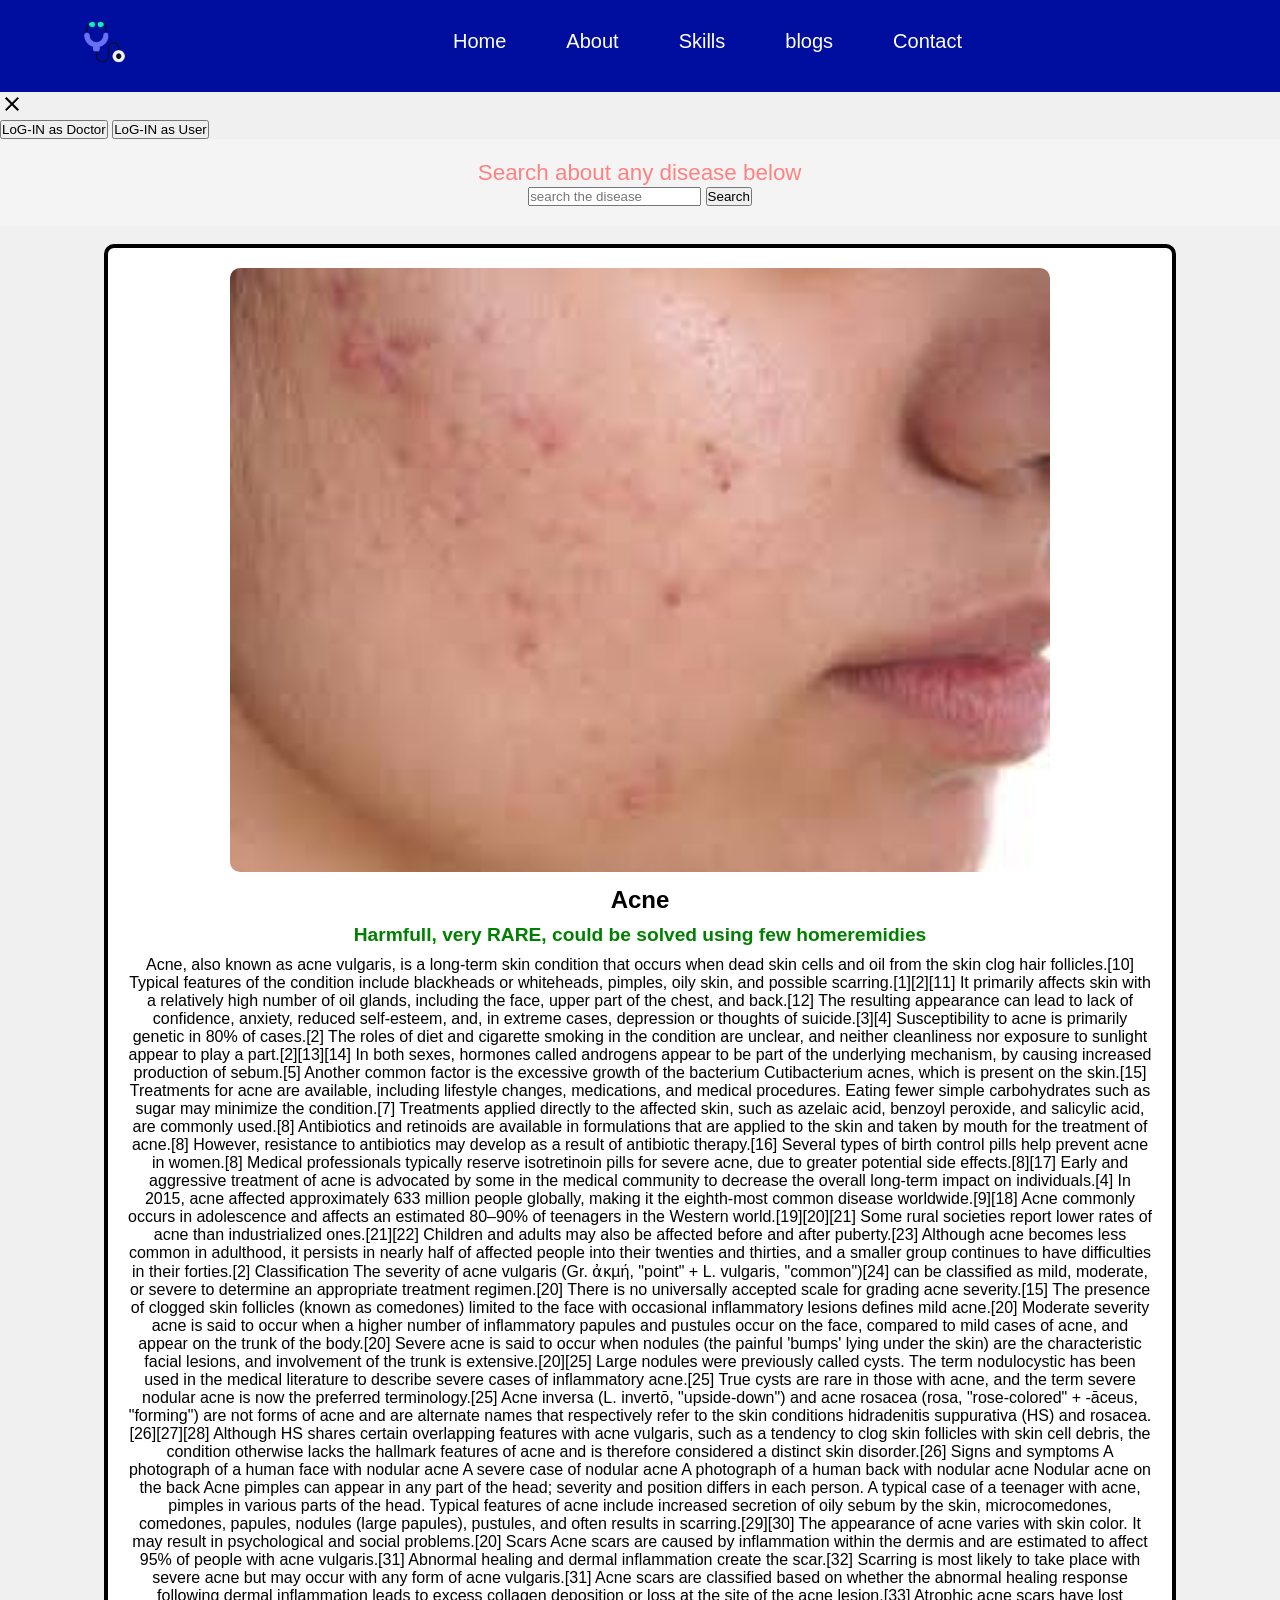
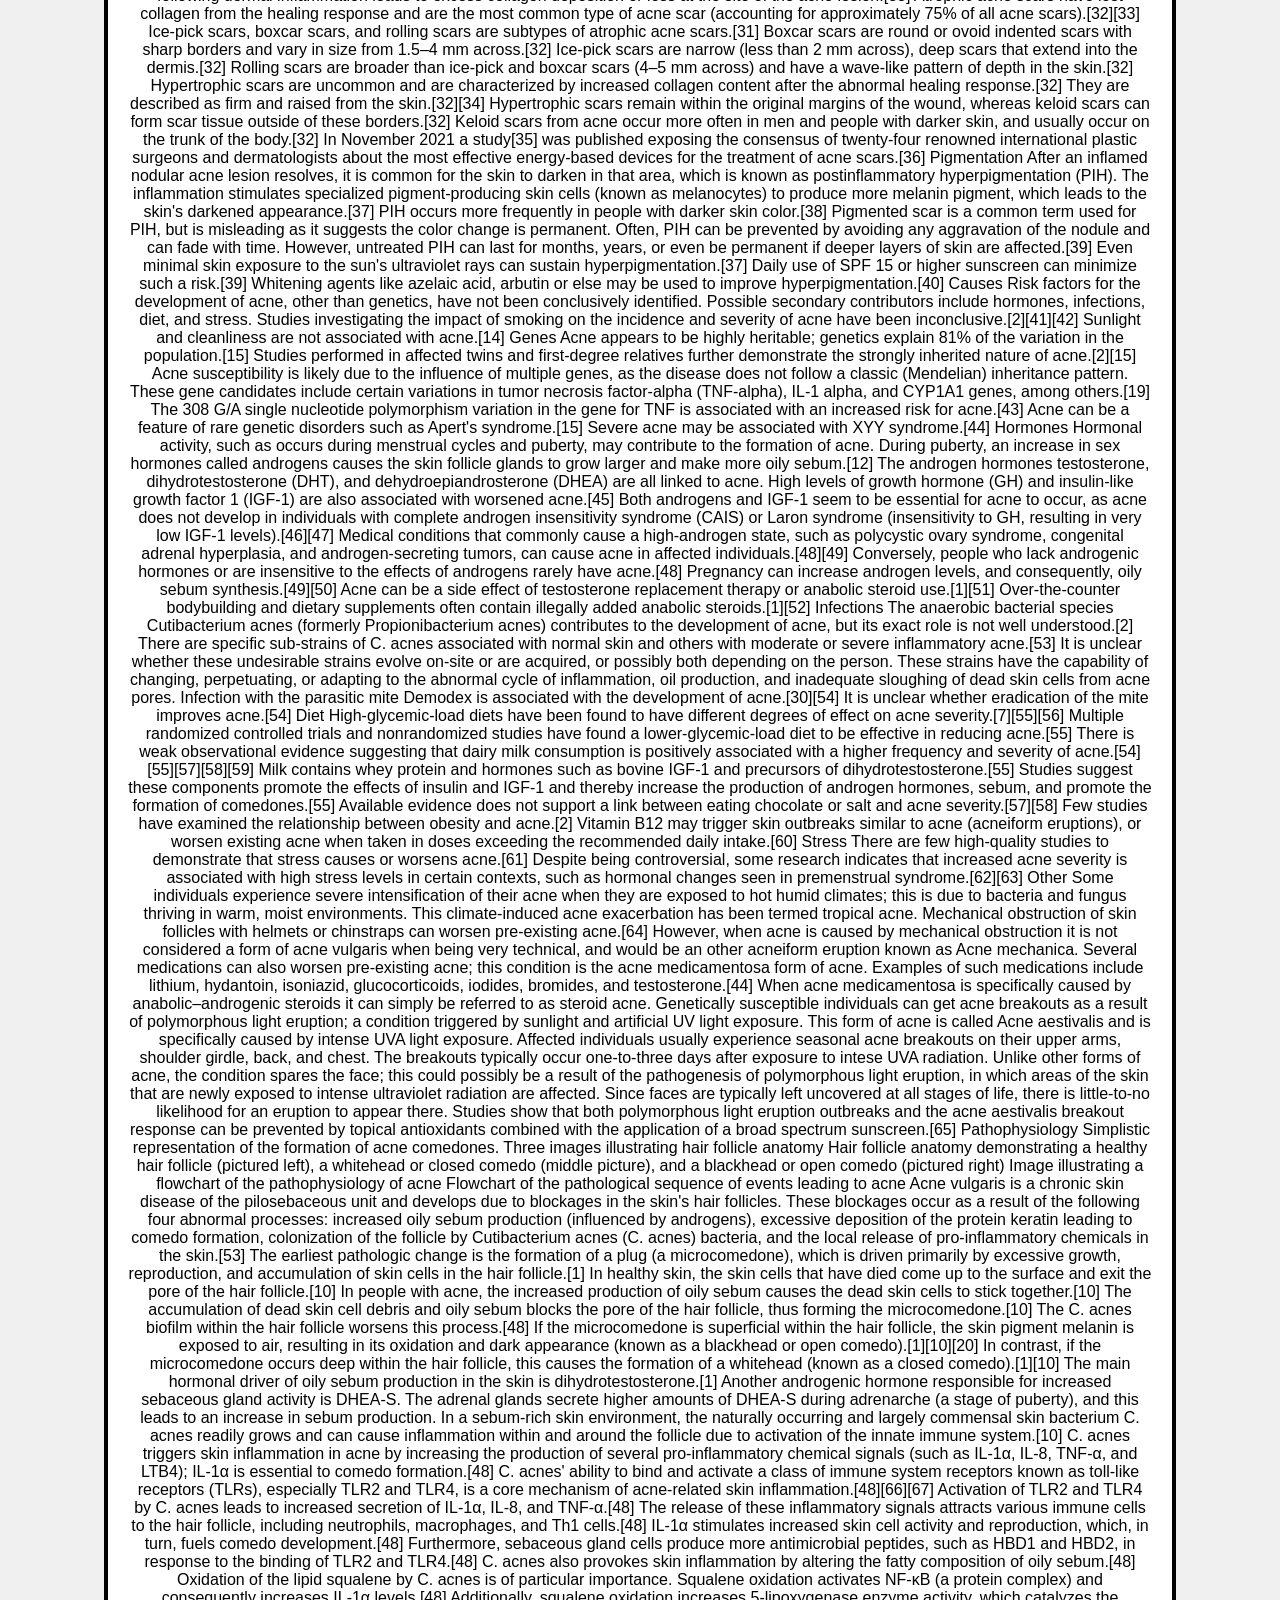
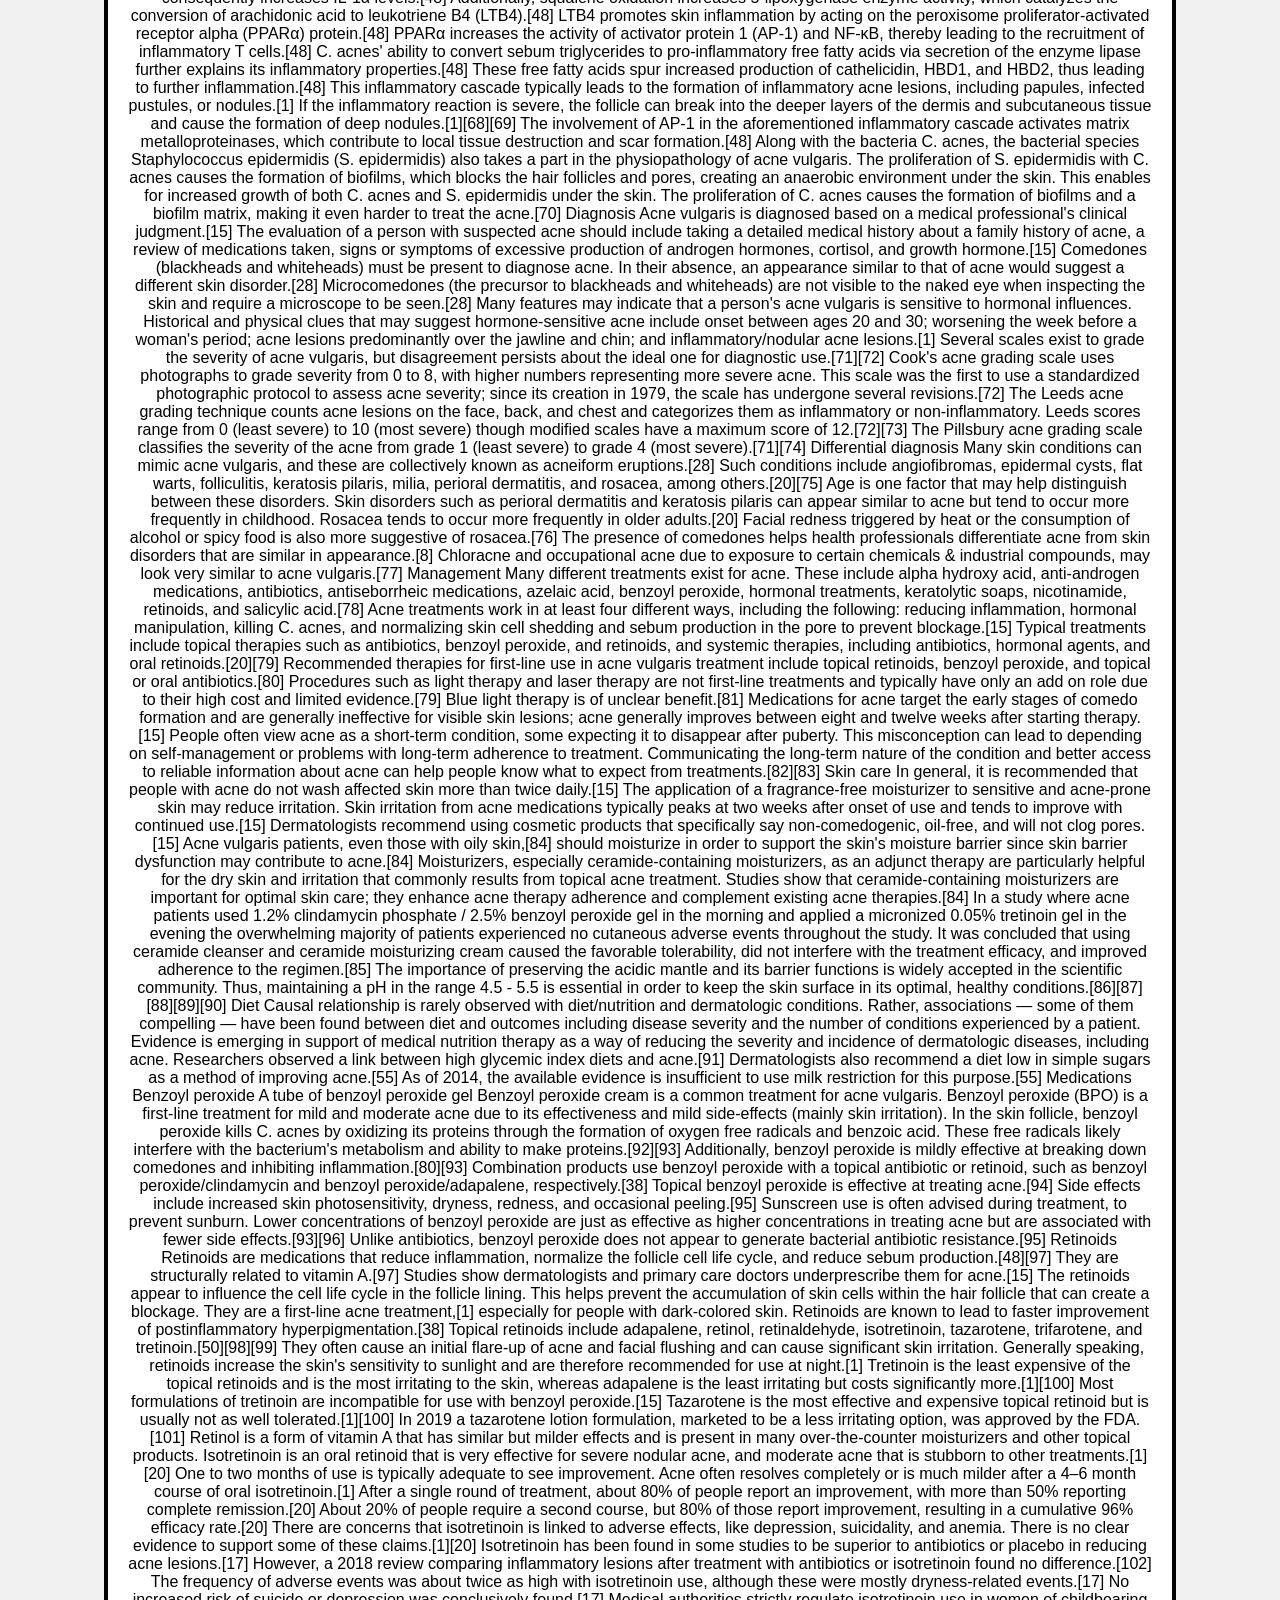
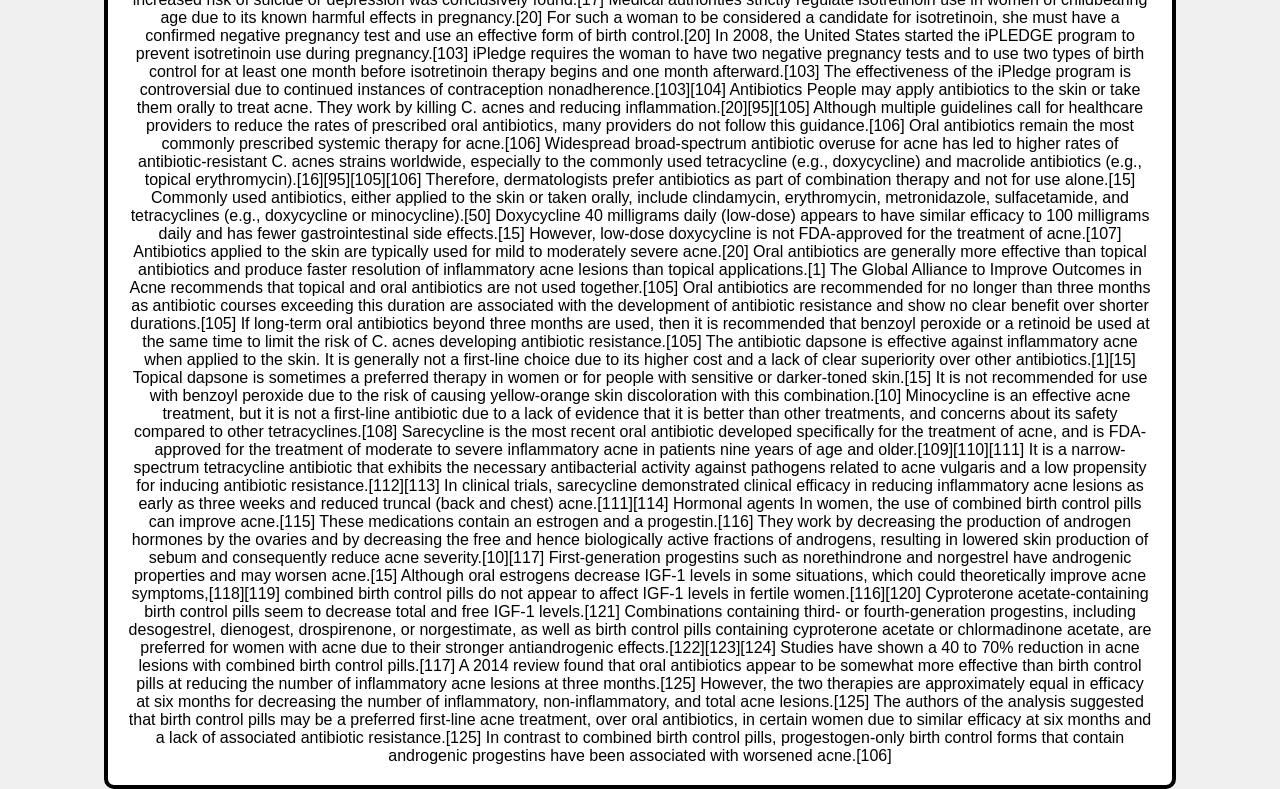
<file: acne.html>
<!DOCTYPE html>
<html lang="en">
<head>
    <meta charset="UTF-8">
    <meta name="viewport" content="width=device-width, initial-scale=1.0">
    <title>Disease Information</title>
    <style>
        body {
            /* display: flex; */
            align-items: center;
            justify-content: center;
            margin: 0;
            background-color: #f0f0f0;
        }

        .firstblock {
        width: 100%;
        height: 61vh;
        justify-content: center;
        align-items: center;
        display: flex;
        flex-direction: column;
        background-image: url(bgtop.jpeg);
        background-position: center;
        background-repeat: no-repeat;
        background-size: cover;
      }

      /* navbar */

      * {
        margin: 0;
        padding: 0;
        color: #000000;
        font-family: "Segoe UI", Tahoma, Geneva, Verdana, sans-serif;
      }

      a {
        cursor: pointer;
        text-decoration: none;
      }
      div.nav {
        /* display: flex; */
      }

      nav {
        font-size: 1.25em;
        background-color: #000ea0;
        display: flex;
        padding: 30px;
      }

      span {
        color: #f54655;
      }

      div.logo {
        width: 30%;
        margin-left: 5%;
        scale: 1.6;
      }

      div.list {
        width: 70%;
        margin: 0 25%;
      }

      div.list ul {
        display: block;
        display: flex;
        padding: 0px;
        list-style: none;
        text-decoration: none;
      }

      div.list ul li a {
        text-decoration: none;
        color: white;
        padding: 0 30px;
        /* transition: transform 0.3s; */
      }

      div.list ul li a:hover {
        text-decoration: none;
        padding: 0 30px;
        /* -ms-transform: color(#f54655) scale(1.2); */
        /* -webkit-transform: color(#f54655) scale(1.2); */
        color: #f54655;
        transition: 0.3s;
      }

      div.logo img{
        height: 3vh;
      }

      /* ===================== Hamburger code ========================= */

      .burger {
        display: flex;
        flex-direction: column;
        position: absolute;
        right: 10%;
        top: 30px;
      }

      .line {
        width: 33px;
        background-color: white;
        height: 4px;
        margin: 3px 3px;
        display: none;
      }

      .sidebar {
        position: fixed;
        top: 0;
        right: 0;
        height: 100vh;
        width: 250px;
        z-index: 2;
        backdrop-filter: blur(10px);
        background-color: rgb(182, 179, 179, 0.1);
        display: none;
        flex-direction: column;
        justify-content: flex-start;
        align-items: flex-start;
        box-shadow: -10px 0px 10px rgba(0, 0, 0, 0.1);
        transition: 0.7s;
      }

      .sidebar ul {
        width: 100%;
        display: flex;
        flex-direction: column;
        position: relative;
        right: 12%;
      }

      .sidebar li {
        width: 100%;
        display: flex;
        flex-direction: column;
        margin: 25px;
      }

      .sidebar a {
        width: 100%;
      }

      /* =================== Search Box =========================  */

      div.searchbox{
        display: flex;
        flex-direction: column;
        padding: 20px;
        justify-content: center;
        align-items: center;
        background-color: #f4f4f4;
      }

      div.searchbox p{
        padding: 5px;
        color: #ff8282;
        scale: 1.4;
      }


      /* ======================================================================== Section 1 ========================================================================= */

      div.mainfeatures{
        display: flex;
        /* flex-direction: column; */
        justify-content: center;
        align-items: center;
        height: 125vh;
      }

      div.twofeature{
        display: flex;
      }

      div.singlefeature {
        margin: 2vh;
        width: 60vh;
        height: 100vh;
        border: 4px solid black;
        }
       
         /* <!-- ========================== Responsivity for Phone =========================== --> */

          /* ========== Responsivity for Haburger and navbar */

      <!-- @media only screen and (max-width: 480px) {
        html,
        body {
          background-color: #ffffff;
          /* background-color: #ffffff; */
          width: 100%;
          height: 100%;
          margin: 0;
          padding: 0;
          overflow-x: hidden;
        }

        .firstblock {
          width: 100%;
          height: 30vh;
          justify-content: center;
          align-items: center;
          display: flex;
          flex-direction: column;
          background-image: url(bgtop.jpeg);
          background-position: center;
          background-repeat: no-repeat;
          background-size: cover;
        }

        /* li.lines{
          display: flex;
          flex-direction: column;
          position: relative;
          top: 20px;
          right: 15px;
        } */

        nav li{
          display: none;
        }

        div.line {
          /* display: none; */
          left: 16vh;
          position: relative;
          display: flex;
          flex-direction: column;
        }    

        div.login{
            display: flex;
            flex-direction: column;
        }

        div.login button {
            margin: 10px;
            width: 20vh;
            height: 5vh;
            background-color: rgb(255, 255, 255);
            color: #6474ff;
            font-size: 1.02em;
            border: 2px solid black;
            border-radius: 5px;
        }

        div.login button :hover{
            margin: 10px;
            width: 20vh;
            height: 5vh;
            color: rgb(255, 255, 255);
            background-color: #6474ff;
            font-size: 1.02em;
            border: 2px solid black;
            border-radius: 5px;
            transition: 0.7s;
        }

        div.loginmodal{
            position: absolute;
            width: 70%;
            height: 30vh;
            border: 3px solid black;
            border-radius: 6px;
            background-color: white;
            display: flex;
            flex-direction: column;
            justify-content: center;
            align-items: center;
            z-index:3;
        }

        div.loginmodal button{
            /* position: absolute; */
            width: 17vh;
            height: 6vh;
            border: 3px solid black;
            border-radius: 6px;
            background-color: rgb(255, 213, 0);
            display: flex;
            flex-direction: column;
            justify-content: center;
            align-items: center;
            margin: 3vh;
        }

        div.flexloginmodal{
            display: flex;
            flex-direction: column;
            justify-content: center;
            align-items: center;
            display: none;
        }
        /* ------------------------------- Section 0 -------------------------------------- */

        /* ------------------------------- Section 1 -------------------------------------- */

        div.mainfeatures{
            display: flex;
            flex-direction: column;
            justify-content: center;
            align-items: center;
            height: 44vh;
        }

        div.singlefeature{
            margin: 2vh;
            width: 15vh;
            height: 15vh;
            border: 4px solid black;
        }
      
        div.twofeature{
            display: flex;
        }
       

        /* ------------------------------- Section 2 -------------------------------------- */

        section.second{
            background-color: #e0dfdf;
            height: 100vh;
            display: flex;
            flex-direction: column;
            justify-content: center;
            align-items: center;
        }

        div.singlecommondisease{
            margin: 2vh;
            width: 10vh;
            height: 15vh;
            border: 2px solid black;
            border-radius: 40px;
            background-color: ghostwhite;
        }

        div.threecommondisease{
            display: flex;
        }

        div.allcommondisease{
            height: 80vh;
            justify-content: center;
            align-items: center;
            display: flex;
            flex-direction: column;
        }

        div.h1ofsec2{
            display: flex;
            flex-direction: column;
            justify-content: center;
            align-items: center;
            /* margin-top: 6vh; */
        }

        div.h1ofsec2 h1{
            margin-top: 4vh;
        }

        /* ----------------------------- Section 3 --------------------------------*/

        section.third{
          background-color: #d6daff;
          height: 100vh;
          display: flex;
          flex-direction: column;
          justify-content: center;
          align-items: center;
        }

        div.alldocvideos{
          display: flex;
            flex-direction: column;
            justify-content: center;
            align-items: center;
            height: 90vh;
        }

        div.singledocvideo{
            margin: 1vh;
            width: 19vh;
            height: 45vh;
            border: 1px solid black;
            background-color: white;
            display: flex;
            flex-direction: column;
            justify-content: center;
            align-items: center;
        }
      
        div.twodocvideos{
            display: flex;
        }

        video{
          width: 17vh;
        }

        p.video{
          width: 70%;
        }
       
        /* ------------------------------ Section 4 -------------------------------- */

        section.fourth{
          height: 72vh;
          display: flex;
          flex-direction: column;
          justify-content: center;
          align-items: center;
          background-color: #fff771;
        }

        div.slidecontainer{
          display: flex;
          justify-content: center;
          align-items: center;
        }

        div.mySlides{
          width: 35vh;
          height: 55vh;
          border: 2px solid black;
          display: flex;
          flex-direction: column;
          justify-content: center;
          align-items: center;
          font-size: 50px;
          font-weight: 800;
          background-color: antiquewhite;
        }

        div.BlogsSlide{
          height: 55vh;
          width: 35vh;
        }

        .sliderightbutton{
          width: 4vh;
          height: 4vh;
          background-color: #000000;
          color: white;
        }

        .slideleftbutton{
          width: 4vh;
          height: 4vh;
          background-color: #000000;
          color: white;
        }
      }


      .centreall{
        display: flex;
        flex-direction: column;
        justify-content: center;
        align-items: center;
      }
      



        /* ====================== End of Responsivity ======================== */


    /* ============================= Navbar End ================================= */

    /* ================================================================ Section 0 ================================================================ */


        .info-box {
            margin-top: 2vh;
            width: 80%;
            /* max-width: 600px; */
            border: 4px solid black;
            border-radius: 10px;
            padding: 20px;
            background-color: white;
            text-align: center;
        }


        .disease-name {
            font-size: 1.5rem;
            font-weight: bold;
            margin-bottom: 10px;
        }

        .harmfull {
            font-size: 1.2rem;
            font-weight: 600;
            margin-bottom: 10px;
            color: green;
        }
      
        .disease-details {
            font-size: 1rem;
        }

        @media (max-width: 768px) {
            /* .info-box {
                width: 95%;
            } */
        }

        .disease-image {
            max-width: 100%;
            border-radius: 10px;
            width: 820px;
            margin-bottom: 10px;
        }
    </style>
</head>
<body>

    <div class="navbar">
        <nav class="sidebar">
          <!-- <div class="logo"><img src="logo/logo.png" alt=""></div> -->
          <div onclick=hidesidebar()><img src="cross.png" alt=""></div>
          <div class="list">
            <ul id="ul">
              <li><a href="home.html">Home</a></li>
              <li><a href="about.html">About</a></li>
              <li><a href="skills.html">Skills</a></li>
              <li><a href="blogs.html">blogs</a></li>
              <li><a href="contact.html">Contact</a></li>
              <div class="login">
              <button onclick=login() class="Signup">Sing-Up</button>
              <button onclick=login() class="login">Log-In</button>
              </div>
            </ul>
          </div>
  
          <!-- Hamburger -->
  
          <!-- <div class="burger" id="burger">
            <div class="line"></div>
            <div class="line"></div>
            <div class="line"></div>
          </div> -->
        </nav>
  
        <nav>
          <div class="logo"><img src="logo.png" alt=""></div>
          <div class="list">
            <ul id="ul">
              <li><a href="home.html">Home</a></li>
              <li><a href="about.html">About</a></li>
              <li><a href="skills.html">Skills</a></li>
              <li><a href="blogs.html">blogs</a></li>
              <li><a href="contact.html">Contact</a></li>
              <div class="lines" onclick=showsidebar()><a href="#">
                <div class="line"></div>
                <div class="line"></div>
                <div class="line"></div>
              </div>
              </a>
            </ul>
        </nav>
      </div>

      <!-- login modal window -->
      <div class="flexloginmodal">
      <div class="loginmodal">
          <div onclick=closeloginmodal() class="closeloginmodal"><img src="cross.png" alt=""></div>
          <a href="login.html"><button>LoG-IN as Doctor</button></a>
          <a href="login.html"><button>LoG-IN as User</button></a>
      </div>
      </div>

      <!-- search box -->
      <div class="searchbox">
          <p>Search about any disease below</p>
          <div class="search-container">
              <input type="text" id="searchInput" placeholder="search the disease">
              <button onclick="redirect()">Search</button>
          </div>
      </div>

      <div class="centreall">
<div class="info-box">
    <img class="disease-image" src="diseaseimages/acne/Acne.jpeg" alt="Disease Image">
    <div class="disease-name">Acne</div>
  <div class="harmfull">
     Harmfull, very RARE, could be solved using few homeremidies
  </div>
  
    <div class="disease-details">Acne, also known as acne vulgaris, is a long-term skin condition that occurs when dead skin cells and oil from the skin clog hair follicles.[10] Typical features of the condition include blackheads or whiteheads, pimples, oily skin, and possible scarring.[1][2][11] It primarily affects skin with a relatively high number of oil glands, including the face, upper part of the chest, and back.[12] The resulting appearance can lead to lack of confidence, anxiety, reduced self-esteem, and, in extreme cases, depression or thoughts of suicide.[3][4]

        Susceptibility to acne is primarily genetic in 80% of cases.[2] The roles of diet and cigarette smoking in the condition are unclear, and neither cleanliness nor exposure to sunlight appear to play a part.[2][13][14] In both sexes, hormones called androgens appear to be part of the underlying mechanism, by causing increased production of sebum.[5] Another common factor is the excessive growth of the bacterium Cutibacterium acnes, which is present on the skin.[15]
        
        Treatments for acne are available, including lifestyle changes, medications, and medical procedures. Eating fewer simple carbohydrates such as sugar may minimize the condition.[7] Treatments applied directly to the affected skin, such as azelaic acid, benzoyl peroxide, and salicylic acid, are commonly used.[8] Antibiotics and retinoids are available in formulations that are applied to the skin and taken by mouth for the treatment of acne.[8] However, resistance to antibiotics may develop as a result of antibiotic therapy.[16] Several types of birth control pills help prevent acne in women.[8] Medical professionals typically reserve isotretinoin pills for severe acne, due to greater potential side effects.[8][17] Early and aggressive treatment of acne is advocated by some in the medical community to decrease the overall long-term impact on individuals.[4]
        
        In 2015, acne affected approximately 633 million people globally, making it the eighth-most common disease worldwide.[9][18] Acne commonly occurs in adolescence and affects an estimated 80–90% of teenagers in the Western world.[19][20][21] Some rural societies report lower rates of acne than industrialized ones.[21][22] Children and adults may also be affected before and after puberty.[23] Although acne becomes less common in adulthood, it persists in nearly half of affected people into their twenties and thirties, and a smaller group continues to have difficulties in their forties.[2]
        
        Classification
        The severity of acne vulgaris (Gr. ἀκµή, "point" + L. vulgaris, "common")[24] can be classified as mild, moderate, or severe to determine an appropriate treatment regimen.[20] There is no universally accepted scale for grading acne severity.[15] The presence of clogged skin follicles (known as comedones) limited to the face with occasional inflammatory lesions defines mild acne.[20] Moderate severity acne is said to occur when a higher number of inflammatory papules and pustules occur on the face, compared to mild cases of acne, and appear on the trunk of the body.[20] Severe acne is said to occur when nodules (the painful 'bumps' lying under the skin) are the characteristic facial lesions, and involvement of the trunk is extensive.[20][25]
        
        Large nodules were previously called cysts. The term nodulocystic has been used in the medical literature to describe severe cases of inflammatory acne.[25] True cysts are rare in those with acne, and the term severe nodular acne is now the preferred terminology.[25]
        
        Acne inversa (L. invertō, "upside-down") and acne rosacea (rosa, "rose-colored" + -āceus, "forming") are not forms of acne and are alternate names that respectively refer to the skin conditions hidradenitis suppurativa (HS) and rosacea.[26][27][28] Although HS shares certain overlapping features with acne vulgaris, such as a tendency to clog skin follicles with skin cell debris, the condition otherwise lacks the hallmark features of acne and is therefore considered a distinct skin disorder.[26]
        
        Signs and symptoms
        A photograph of a human face with nodular acne
        A severe case of nodular acne
        A photograph of a human back with nodular acne
        Nodular acne on the back
        Acne pimples can appear in any part of the head; severity and position differs in each person.
        A typical case of a teenager with acne, pimples in various parts of the head.
        Typical features of acne include increased secretion of oily sebum by the skin, microcomedones, comedones, papules, nodules (large papules), pustules, and often results in scarring.[29][30] The appearance of acne varies with skin color. It may result in psychological and social problems.[20]
        
        Scars
        Acne scars are caused by inflammation within the dermis and are estimated to affect 95% of people with acne vulgaris.[31] Abnormal healing and dermal inflammation create the scar.[32] Scarring is most likely to take place with severe acne but may occur with any form of acne vulgaris.[31] Acne scars are classified based on whether the abnormal healing response following dermal inflammation leads to excess collagen deposition or loss at the site of the acne lesion.[33]
        
        Atrophic acne scars have lost collagen from the healing response and are the most common type of acne scar (accounting for approximately 75% of all acne scars).[32][33] Ice-pick scars, boxcar scars, and rolling scars are subtypes of atrophic acne scars.[31] Boxcar scars are round or ovoid indented scars with sharp borders and vary in size from 1.5–4 mm across.[32] Ice-pick scars are narrow (less than 2 mm across), deep scars that extend into the dermis.[32] Rolling scars are broader than ice-pick and boxcar scars (4–5 mm across) and have a wave-like pattern of depth in the skin.[32]
        
        Hypertrophic scars are uncommon and are characterized by increased collagen content after the abnormal healing response.[32] They are described as firm and raised from the skin.[32][34] Hypertrophic scars remain within the original margins of the wound, whereas keloid scars can form scar tissue outside of these borders.[32] Keloid scars from acne occur more often in men and people with darker skin, and usually occur on the trunk of the body.[32]
        
        In November 2021 a study[35] was published exposing the consensus of twenty-four renowned international plastic surgeons and dermatologists about the most effective energy-based devices for the treatment of acne scars.[36]
        
        Pigmentation
        After an inflamed nodular acne lesion resolves, it is common for the skin to darken in that area, which is known as postinflammatory hyperpigmentation (PIH). The inflammation stimulates specialized pigment-producing skin cells (known as melanocytes) to produce more melanin pigment, which leads to the skin's darkened appearance.[37] PIH occurs more frequently in people with darker skin color.[38] Pigmented scar is a common term used for PIH, but is misleading as it suggests the color change is permanent. Often, PIH can be prevented by avoiding any aggravation of the nodule and can fade with time. However, untreated PIH can last for months, years, or even be permanent if deeper layers of skin are affected.[39] Even minimal skin exposure to the sun's ultraviolet rays can sustain hyperpigmentation.[37] Daily use of SPF 15 or higher sunscreen can minimize such a risk.[39] Whitening agents like azelaic acid, arbutin or else may be used to improve hyperpigmentation.[40]
        
        Causes
        Risk factors for the development of acne, other than genetics, have not been conclusively identified. Possible secondary contributors include hormones, infections, diet, and stress. Studies investigating the impact of smoking on the incidence and severity of acne have been inconclusive.[2][41][42] Sunlight and cleanliness are not associated with acne.[14]
        
        Genes
        Acne appears to be highly heritable; genetics explain 81% of the variation in the population.[15] Studies performed in affected twins and first-degree relatives further demonstrate the strongly inherited nature of acne.[2][15] Acne susceptibility is likely due to the influence of multiple genes, as the disease does not follow a classic (Mendelian) inheritance pattern. These gene candidates include certain variations in tumor necrosis factor-alpha (TNF-alpha), IL-1 alpha, and CYP1A1 genes, among others.[19] The 308 G/A single nucleotide polymorphism variation in the gene for TNF is associated with an increased risk for acne.[43] Acne can be a feature of rare genetic disorders such as Apert's syndrome.[15] Severe acne may be associated with XYY syndrome.[44]
        
        Hormones
        Hormonal activity, such as occurs during menstrual cycles and puberty, may contribute to the formation of acne. During puberty, an increase in sex hormones called androgens causes the skin follicle glands to grow larger and make more oily sebum.[12] The androgen hormones testosterone, dihydrotestosterone (DHT), and dehydroepiandrosterone (DHEA) are all linked to acne. High levels of growth hormone (GH) and insulin-like growth factor 1 (IGF-1) are also associated with worsened acne.[45] Both androgens and IGF-1 seem to be essential for acne to occur, as acne does not develop in individuals with complete androgen insensitivity syndrome (CAIS) or Laron syndrome (insensitivity to GH, resulting in very low IGF-1 levels).[46][47]
        
        Medical conditions that commonly cause a high-androgen state, such as polycystic ovary syndrome, congenital adrenal hyperplasia, and androgen-secreting tumors, can cause acne in affected individuals.[48][49] Conversely, people who lack androgenic hormones or are insensitive to the effects of androgens rarely have acne.[48] Pregnancy can increase androgen levels, and consequently, oily sebum synthesis.[49][50] Acne can be a side effect of testosterone replacement therapy or anabolic steroid use.[1][51] Over-the-counter bodybuilding and dietary supplements often contain illegally added anabolic steroids.[1][52]
        
        Infections
        The anaerobic bacterial species Cutibacterium acnes (formerly Propionibacterium acnes) contributes to the development of acne, but its exact role is not well understood.[2] There are specific sub-strains of C. acnes associated with normal skin and others with moderate or severe inflammatory acne.[53] It is unclear whether these undesirable strains evolve on-site or are acquired, or possibly both depending on the person. These strains have the capability of changing, perpetuating, or adapting to the abnormal cycle of inflammation, oil production, and inadequate sloughing of dead skin cells from acne pores. Infection with the parasitic mite Demodex is associated with the development of acne.[30][54] It is unclear whether eradication of the mite improves acne.[54]
        
        Diet
        High-glycemic-load diets have been found to have different degrees of effect on acne severity.[7][55][56] Multiple randomized controlled trials and nonrandomized studies have found a lower-glycemic-load diet to be effective in reducing acne.[55] There is weak observational evidence suggesting that dairy milk consumption is positively associated with a higher frequency and severity of acne.[54][55][57][58][59] Milk contains whey protein and hormones such as bovine IGF-1 and precursors of dihydrotestosterone.[55] Studies suggest these components promote the effects of insulin and IGF-1 and thereby increase the production of androgen hormones, sebum, and promote the formation of comedones.[55] Available evidence does not support a link between eating chocolate or salt and acne severity.[57][58] Few studies have examined the relationship between obesity and acne.[2] Vitamin B12 may trigger skin outbreaks similar to acne (acneiform eruptions), or worsen existing acne when taken in doses exceeding the recommended daily intake.[60]
        
        Stress
        There are few high-quality studies to demonstrate that stress causes or worsens acne.[61] Despite being controversial, some research indicates that increased acne severity is associated with high stress levels in certain contexts, such as hormonal changes seen in premenstrual syndrome.[62][63]
        
        Other
        Some individuals experience severe intensification of their acne when they are exposed to hot humid climates; this is due to bacteria and fungus thriving in warm, moist environments. This climate-induced acne exacerbation has been termed tropical acne. Mechanical obstruction of skin follicles with helmets or chinstraps can worsen pre-existing acne.[64] However, when acne is caused by mechanical obstruction it is not considered a form of acne vulgaris when being very technical, and would be an other acneiform eruption known as Acne mechanica. Several medications can also worsen pre-existing acne; this condition is the acne medicamentosa form of acne. Examples of such medications include lithium, hydantoin, isoniazid, glucocorticoids, iodides, bromides, and testosterone.[44] When acne medicamentosa is specifically caused by anabolic–androgenic steroids it can simply be referred to as steroid acne. Genetically susceptible individuals can get acne breakouts as a result of polymorphous light eruption; a condition triggered by sunlight and artificial UV light exposure. This form of acne is called Acne aestivalis and is specifically caused by intense UVA light exposure. Affected individuals usually experience seasonal acne breakouts on their upper arms, shoulder girdle, back, and chest. The breakouts typically occur one-to-three days after exposure to intese UVA radiation. Unlike other forms of acne, the condition spares the face; this could possibly be a result of the pathogenesis of polymorphous light eruption, in which areas of the skin that are newly exposed to intense ultraviolet radiation are affected. Since faces are typically left uncovered at all stages of life, there is little-to-no likelihood for an eruption to appear there. Studies show that both polymorphous light eruption outbreaks and the acne aestivalis breakout response can be prevented by topical antioxidants combined with the application of a broad spectrum sunscreen.[65]
        
        Pathophysiology
        
        Simplistic representation of the formation of acne comedones.
        Three images illustrating hair follicle anatomy
        Hair follicle anatomy demonstrating a healthy hair follicle (pictured left), a whitehead or closed comedo (middle picture), and a blackhead or open comedo (pictured right)
        Image illustrating a flowchart of the pathophysiology of acne
        Flowchart of the pathological sequence of events leading to acne
        Acne vulgaris is a chronic skin disease of the pilosebaceous unit and develops due to blockages in the skin's hair follicles. These blockages occur as a result of the following four abnormal processes: increased oily sebum production (influenced by androgens), excessive deposition of the protein keratin leading to comedo formation, colonization of the follicle by Cutibacterium acnes (C. acnes) bacteria, and the local release of pro-inflammatory chemicals in the skin.[53]
        
        The earliest pathologic change is the formation of a plug (a microcomedone), which is driven primarily by excessive growth, reproduction, and accumulation of skin cells in the hair follicle.[1] In healthy skin, the skin cells that have died come up to the surface and exit the pore of the hair follicle.[10] In people with acne, the increased production of oily sebum causes the dead skin cells to stick together.[10] The accumulation of dead skin cell debris and oily sebum blocks the pore of the hair follicle, thus forming the microcomedone.[10] The C. acnes biofilm within the hair follicle worsens this process.[48] If the microcomedone is superficial within the hair follicle, the skin pigment melanin is exposed to air, resulting in its oxidation and dark appearance (known as a blackhead or open comedo).[1][10][20] In contrast, if the microcomedone occurs deep within the hair follicle, this causes the formation of a whitehead (known as a closed comedo).[1][10]
        
        The main hormonal driver of oily sebum production in the skin is dihydrotestosterone.[1] Another androgenic hormone responsible for increased sebaceous gland activity is DHEA-S. The adrenal glands secrete higher amounts of DHEA-S during adrenarche (a stage of puberty), and this leads to an increase in sebum production. In a sebum-rich skin environment, the naturally occurring and largely commensal skin bacterium C. acnes readily grows and can cause inflammation within and around the follicle due to activation of the innate immune system.[10] C. acnes triggers skin inflammation in acne by increasing the production of several pro-inflammatory chemical signals (such as IL-1α, IL-8, TNF-α, and LTB4); IL-1α is essential to comedo formation.[48]
        
        C. acnes' ability to bind and activate a class of immune system receptors known as toll-like receptors (TLRs), especially TLR2 and TLR4, is a core mechanism of acne-related skin inflammation.[48][66][67] Activation of TLR2 and TLR4 by C. acnes leads to increased secretion of IL-1α, IL-8, and TNF-α.[48] The release of these inflammatory signals attracts various immune cells to the hair follicle, including neutrophils, macrophages, and Th1 cells.[48] IL-1α stimulates increased skin cell activity and reproduction, which, in turn, fuels comedo development.[48] Furthermore, sebaceous gland cells produce more antimicrobial peptides, such as HBD1 and HBD2, in response to the binding of TLR2 and TLR4.[48]
        
        C. acnes also provokes skin inflammation by altering the fatty composition of oily sebum.[48] Oxidation of the lipid squalene by C. acnes is of particular importance. Squalene oxidation activates NF-κB (a protein complex) and consequently increases IL-1α levels.[48] Additionally, squalene oxidation increases 5-lipoxygenase enzyme activity, which catalyzes the conversion of arachidonic acid to leukotriene B4 (LTB4).[48] LTB4 promotes skin inflammation by acting on the peroxisome proliferator-activated receptor alpha (PPARα) protein.[48] PPARα increases the activity of activator protein 1 (AP-1) and NF-κB, thereby leading to the recruitment of inflammatory T cells.[48] C. acnes' ability to convert sebum triglycerides to pro-inflammatory free fatty acids via secretion of the enzyme lipase further explains its inflammatory properties.[48] These free fatty acids spur increased production of cathelicidin, HBD1, and HBD2, thus leading to further inflammation.[48]
        
        This inflammatory cascade typically leads to the formation of inflammatory acne lesions, including papules, infected pustules, or nodules.[1] If the inflammatory reaction is severe, the follicle can break into the deeper layers of the dermis and subcutaneous tissue and cause the formation of deep nodules.[1][68][69] The involvement of AP-1 in the aforementioned inflammatory cascade activates matrix metalloproteinases, which contribute to local tissue destruction and scar formation.[48]
        
        Along with the bacteria C. acnes, the bacterial species Staphylococcus epidermidis (S. epidermidis) also takes a part in the physiopathology of acne vulgaris. The proliferation of S. epidermidis with C. acnes causes the formation of biofilms, which blocks the hair follicles and pores, creating an anaerobic environment under the skin. This enables for increased growth of both C. acnes and S. epidermidis under the skin. The proliferation of C. acnes causes the formation of biofilms and a biofilm matrix, making it even harder to treat the acne.[70]
        
        Diagnosis
        Acne vulgaris is diagnosed based on a medical professional's clinical judgment.[15] The evaluation of a person with suspected acne should include taking a detailed medical history about a family history of acne, a review of medications taken, signs or symptoms of excessive production of androgen hormones, cortisol, and growth hormone.[15] Comedones (blackheads and whiteheads) must be present to diagnose acne. In their absence, an appearance similar to that of acne would suggest a different skin disorder.[28] Microcomedones (the precursor to blackheads and whiteheads) are not visible to the naked eye when inspecting the skin and require a microscope to be seen.[28] Many features may indicate that a person's acne vulgaris is sensitive to hormonal influences. Historical and physical clues that may suggest hormone-sensitive acne include onset between ages 20 and 30; worsening the week before a woman's period; acne lesions predominantly over the jawline and chin; and inflammatory/nodular acne lesions.[1]
        
        Several scales exist to grade the severity of acne vulgaris, but disagreement persists about the ideal one for diagnostic use.[71][72] Cook's acne grading scale uses photographs to grade severity from 0 to 8, with higher numbers representing more severe acne. This scale was the first to use a standardized photographic protocol to assess acne severity; since its creation in 1979, the scale has undergone several revisions.[72] The Leeds acne grading technique counts acne lesions on the face, back, and chest and categorizes them as inflammatory or non-inflammatory. Leeds scores range from 0 (least severe) to 10 (most severe) though modified scales have a maximum score of 12.[72][73] The Pillsbury acne grading scale classifies the severity of the acne from grade 1 (least severe) to grade 4 (most severe).[71][74]
        
        Differential diagnosis
        Many skin conditions can mimic acne vulgaris, and these are collectively known as acneiform eruptions.[28] Such conditions include angiofibromas, epidermal cysts, flat warts, folliculitis, keratosis pilaris, milia, perioral dermatitis, and rosacea, among others.[20][75] Age is one factor that may help distinguish between these disorders. Skin disorders such as perioral dermatitis and keratosis pilaris can appear similar to acne but tend to occur more frequently in childhood. Rosacea tends to occur more frequently in older adults.[20] Facial redness triggered by heat or the consumption of alcohol or spicy food is also more suggestive of rosacea.[76] The presence of comedones helps health professionals differentiate acne from skin disorders that are similar in appearance.[8] Chloracne and occupational acne due to exposure to certain chemicals & industrial compounds, may look very similar to acne vulgaris.[77]
        
        Management
        Many different treatments exist for acne. These include alpha hydroxy acid, anti-androgen medications, antibiotics, antiseborrheic medications, azelaic acid, benzoyl peroxide, hormonal treatments, keratolytic soaps, nicotinamide, retinoids, and salicylic acid.[78] Acne treatments work in at least four different ways, including the following: reducing inflammation, hormonal manipulation, killing C. acnes, and normalizing skin cell shedding and sebum production in the pore to prevent blockage.[15] Typical treatments include topical therapies such as antibiotics, benzoyl peroxide, and retinoids, and systemic therapies, including antibiotics, hormonal agents, and oral retinoids.[20][79]
        
        Recommended therapies for first-line use in acne vulgaris treatment include topical retinoids, benzoyl peroxide, and topical or oral antibiotics.[80] Procedures such as light therapy and laser therapy are not first-line treatments and typically have only an add on role due to their high cost and limited evidence.[79] Blue light therapy is of unclear benefit.[81] Medications for acne target the early stages of comedo formation and are generally ineffective for visible skin lesions; acne generally improves between eight and twelve weeks after starting therapy.[15]
        
        People often view acne as a short-term condition, some expecting it to disappear after puberty. This misconception can lead to depending on self-management or problems with long-term adherence to treatment. Communicating the long-term nature of the condition and better access to reliable information about acne can help people know what to expect from treatments.[82][83]
        
        Skin care
        In general, it is recommended that people with acne do not wash affected skin more than twice daily.[15] The application of a fragrance-free moisturizer to sensitive and acne-prone skin may reduce irritation. Skin irritation from acne medications typically peaks at two weeks after onset of use and tends to improve with continued use.[15] Dermatologists recommend using cosmetic products that specifically say non-comedogenic, oil-free, and will not clog pores.[15]
        
        Acne vulgaris patients, even those with oily skin,[84] should moisturize in order to support the skin's moisture barrier since skin barrier dysfunction may contribute to acne.[84] Moisturizers, especially ceramide-containing moisturizers, as an adjunct therapy are particularly helpful for the dry skin and irritation that commonly results from topical acne treatment. Studies show that ceramide-containing moisturizers are important for optimal skin care; they enhance acne therapy adherence and complement existing acne therapies.[84] In a study where acne patients used 1.2% clindamycin phosphate / 2.5% benzoyl peroxide gel in the morning and applied a micronized 0.05% tretinoin gel in the evening the overwhelming majority of patients experienced no cutaneous adverse events throughout the study. It was concluded that using ceramide cleanser and ceramide moisturizing cream caused the favorable tolerability, did not interfere with the treatment efficacy, and improved adherence to the regimen.[85] The importance of preserving the acidic mantle and its barrier functions is widely accepted in the scientific community. Thus, maintaining a pH in the range 4.5 - 5.5 is essential in order to keep the skin surface in its optimal, healthy conditions.[86][87][88][89][90]
        
        Diet
        Causal relationship is rarely observed with diet/nutrition and dermatologic conditions. Rather, associations — some of them compelling — have been found between diet and outcomes including disease severity and the number of conditions experienced by a patient. Evidence is emerging in support of medical nutrition therapy as a way of reducing the severity and incidence of dermatologic diseases, including acne. Researchers observed a link between high glycemic index diets and acne.[91] Dermatologists also recommend a diet low in simple sugars as a method of improving acne.[55] As of 2014, the available evidence is insufficient to use milk restriction for this purpose.[55]
        
        Medications
        Benzoyl peroxide
        A tube of benzoyl peroxide gel
        Benzoyl peroxide cream is a common treatment for acne vulgaris.
        Benzoyl peroxide (BPO) is a first-line treatment for mild and moderate acne due to its effectiveness and mild side-effects (mainly skin irritation). In the skin follicle, benzoyl peroxide kills C. acnes by oxidizing its proteins through the formation of oxygen free radicals and benzoic acid. These free radicals likely interfere with the bacterium's metabolism and ability to make proteins.[92][93] Additionally, benzoyl peroxide is mildly effective at breaking down comedones and inhibiting inflammation.[80][93] Combination products use benzoyl peroxide with a topical antibiotic or retinoid, such as benzoyl peroxide/clindamycin and benzoyl peroxide/adapalene, respectively.[38] Topical benzoyl peroxide is effective at treating acne.[94]
        
        Side effects include increased skin photosensitivity, dryness, redness, and occasional peeling.[95] Sunscreen use is often advised during treatment, to prevent sunburn. Lower concentrations of benzoyl peroxide are just as effective as higher concentrations in treating acne but are associated with fewer side effects.[93][96] Unlike antibiotics, benzoyl peroxide does not appear to generate bacterial antibiotic resistance.[95]
        
        Retinoids
        Retinoids are medications that reduce inflammation, normalize the follicle cell life cycle, and reduce sebum production.[48][97] They are structurally related to vitamin A.[97] Studies show dermatologists and primary care doctors underprescribe them for acne.[15] The retinoids appear to influence the cell life cycle in the follicle lining. This helps prevent the accumulation of skin cells within the hair follicle that can create a blockage. They are a first-line acne treatment,[1] especially for people with dark-colored skin. Retinoids are known to lead to faster improvement of postinflammatory hyperpigmentation.[38]
        
        Topical retinoids include adapalene, retinol, retinaldehyde, isotretinoin, tazarotene, trifarotene, and tretinoin.[50][98][99] They often cause an initial flare-up of acne and facial flushing and can cause significant skin irritation. Generally speaking, retinoids increase the skin's sensitivity to sunlight and are therefore recommended for use at night.[1] Tretinoin is the least expensive of the topical retinoids and is the most irritating to the skin, whereas adapalene is the least irritating but costs significantly more.[1][100] Most formulations of tretinoin are incompatible for use with benzoyl peroxide.[15] Tazarotene is the most effective and expensive topical retinoid but is usually not as well tolerated.[1][100] In 2019 a tazarotene lotion formulation, marketed to be a less irritating option, was approved by the FDA.[101] Retinol is a form of vitamin A that has similar but milder effects and is present in many over-the-counter moisturizers and other topical products.
        
        Isotretinoin is an oral retinoid that is very effective for severe nodular acne, and moderate acne that is stubborn to other treatments.[1][20] One to two months of use is typically adequate to see improvement. Acne often resolves completely or is much milder after a 4–6 month course of oral isotretinoin.[1] After a single round of treatment, about 80% of people report an improvement, with more than 50% reporting complete remission.[20] About 20% of people require a second course, but 80% of those report improvement, resulting in a cumulative 96% efficacy rate.[20]
        
        There are concerns that isotretinoin is linked to adverse effects, like depression, suicidality, and anemia. There is no clear evidence to support some of these claims.[1][20] Isotretinoin has been found in some studies to be superior to antibiotics or placebo in reducing acne lesions.[17] However, a 2018 review comparing inflammatory lesions after treatment with antibiotics or isotretinoin found no difference.[102] The frequency of adverse events was about twice as high with isotretinoin use, although these were mostly dryness-related events.[17] No increased risk of suicide or depression was conclusively found.[17]
        
        Medical authorities strictly regulate isotretinoin use in women of childbearing age due to its known harmful effects in pregnancy.[20] For such a woman to be considered a candidate for isotretinoin, she must have a confirmed negative pregnancy test and use an effective form of birth control.[20] In 2008, the United States started the iPLEDGE program to prevent isotretinoin use during pregnancy.[103] iPledge requires the woman to have two negative pregnancy tests and to use two types of birth control for at least one month before isotretinoin therapy begins and one month afterward.[103] The effectiveness of the iPledge program is controversial due to continued instances of contraception nonadherence.[103][104]
        
        Antibiotics
        People may apply antibiotics to the skin or take them orally to treat acne. They work by killing C. acnes and reducing inflammation.[20][95][105] Although multiple guidelines call for healthcare providers to reduce the rates of prescribed oral antibiotics, many providers do not follow this guidance.[106] Oral antibiotics remain the most commonly prescribed systemic therapy for acne.[106] Widespread broad-spectrum antibiotic overuse for acne has led to higher rates of antibiotic-resistant C. acnes strains worldwide, especially to the commonly used tetracycline (e.g., doxycycline) and macrolide antibiotics (e.g., topical erythromycin).[16][95][105][106] Therefore, dermatologists prefer antibiotics as part of combination therapy and not for use alone.[15]
        
        Commonly used antibiotics, either applied to the skin or taken orally, include clindamycin, erythromycin, metronidazole, sulfacetamide, and tetracyclines (e.g., doxycycline or minocycline).[50] Doxycycline 40 milligrams daily (low-dose) appears to have similar efficacy to 100 milligrams daily and has fewer gastrointestinal side effects.[15] However, low-dose doxycycline is not FDA-approved for the treatment of acne.[107] Antibiotics applied to the skin are typically used for mild to moderately severe acne.[20] Oral antibiotics are generally more effective than topical antibiotics and produce faster resolution of inflammatory acne lesions than topical applications.[1] The Global Alliance to Improve Outcomes in Acne recommends that topical and oral antibiotics are not used together.[105]
        
        Oral antibiotics are recommended for no longer than three months as antibiotic courses exceeding this duration are associated with the development of antibiotic resistance and show no clear benefit over shorter durations.[105] If long-term oral antibiotics beyond three months are used, then it is recommended that benzoyl peroxide or a retinoid be used at the same time to limit the risk of C. acnes developing antibiotic resistance.[105]
        
        The antibiotic dapsone is effective against inflammatory acne when applied to the skin. It is generally not a first-line choice due to its higher cost and a lack of clear superiority over other antibiotics.[1][15] Topical dapsone is sometimes a preferred therapy in women or for people with sensitive or darker-toned skin.[15] It is not recommended for use with benzoyl peroxide due to the risk of causing yellow-orange skin discoloration with this combination.[10] Minocycline is an effective acne treatment, but it is not a first-line antibiotic due to a lack of evidence that it is better than other treatments, and concerns about its safety compared to other tetracyclines.[108]
        
        Sarecycline is the most recent oral antibiotic developed specifically for the treatment of acne, and is FDA-approved for the treatment of moderate to severe inflammatory acne in patients nine years of age and older.[109][110][111] It is a narrow-spectrum tetracycline antibiotic that exhibits the necessary antibacterial activity against pathogens related to acne vulgaris and a low propensity for inducing antibiotic resistance.[112][113] In clinical trials, sarecycline demonstrated clinical efficacy in reducing inflammatory acne lesions as early as three weeks and reduced truncal (back and chest) acne.[111][114]
        
        Hormonal agents
        In women, the use of combined birth control pills can improve acne.[115] These medications contain an estrogen and a progestin.[116] They work by decreasing the production of androgen hormones by the ovaries and by decreasing the free and hence biologically active fractions of androgens, resulting in lowered skin production of sebum and consequently reduce acne severity.[10][117] First-generation progestins such as norethindrone and norgestrel have androgenic properties and may worsen acne.[15] Although oral estrogens decrease IGF-1 levels in some situations, which could theoretically improve acne symptoms,[118][119] combined birth control pills do not appear to affect IGF-1 levels in fertile women.[116][120] Cyproterone acetate-containing birth control pills seem to decrease total and free IGF-1 levels.[121] Combinations containing third- or fourth-generation progestins, including desogestrel, dienogest, drospirenone, or norgestimate, as well as birth control pills containing cyproterone acetate or chlormadinone acetate, are preferred for women with acne due to their stronger antiandrogenic effects.[122][123][124] Studies have shown a 40 to 70% reduction in acne lesions with combined birth control pills.[117] A 2014 review found that oral antibiotics appear to be somewhat more effective than birth control pills at reducing the number of inflammatory acne lesions at three months.[125] However, the two therapies are approximately equal in efficacy at six months for decreasing the number of inflammatory, non-inflammatory, and total acne lesions.[125] The authors of the analysis suggested that birth control pills may be a preferred first-line acne treatment, over oral antibiotics, in certain women due to similar efficacy at six months and a lack of associated antibiotic resistance.[125] In contrast to combined birth control pills, progestogen-only birth control forms that contain androgenic progestins have been associated with worsened acne.[106]</div>
</div>
</div>
<script src="script.js"></script>
</body>
</html>
</file>
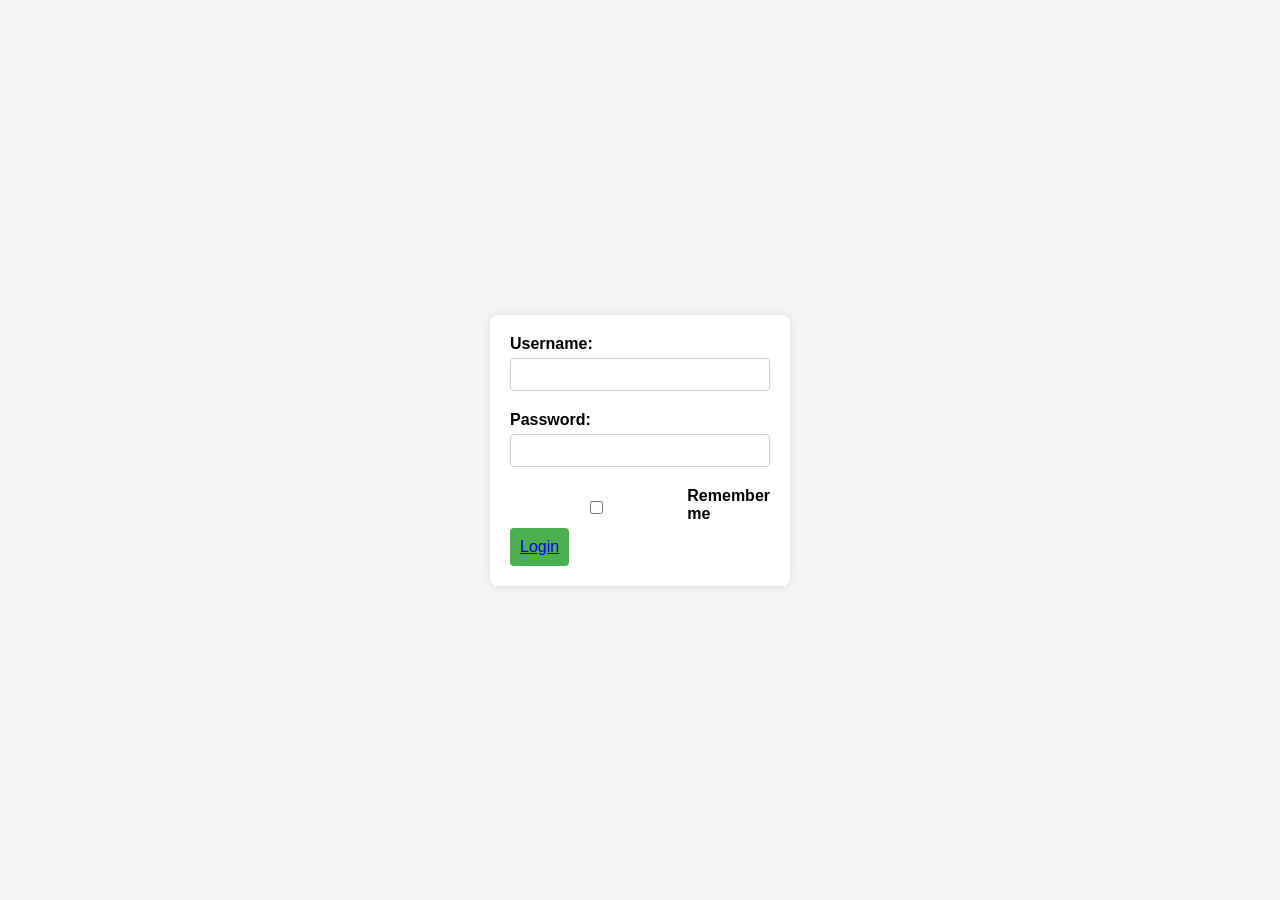
<file: login.html>
<!DOCTYPE html>
<html lang="en">
<head>
    <meta charset="UTF-8">
    <meta name="viewport" content="width=device-width, initial-scale=1.0">
    <title>Login Page</title>
    <style>
        body {
            font-family: Arial, sans-serif;
            background-color: #f4f4f4;
            margin: 0;
            padding: 0;
            display: flex;
            justify-content: center;
            align-items: center;
            height: 100vh;
        }

        .login-container {
            background-color: #fff;
            box-shadow: 0 0 10px rgba(0, 0, 0, 0.1);
            border-radius: 8px;
            overflow: hidden;
            width: 300px;
        }

        .login-form {
            padding: 20px;
        }

        .form-group {
            margin-bottom: 20px;
        }

        label {
            display: block;
            font-weight: bold;
            margin-bottom: 5px;
        }

        input {
            width: 100%;
            padding: 8px;
            box-sizing: border-box;
            border: 1px solid #ccc;
            border-radius: 4px;
        }

        .login-button {
            background-color: #4caf50;
            color: #fff;
            padding: 10px;
            border: none;
            border-radius: 4px;
            cursor: pointer;
            font-size: 16px;
        }

        .checkbox-container {
            display: flex;
            align-items: center;
            margin-top: 10px;
        }

        .checkbox-label {
            margin-left: 5px;
        }
    </style>
</head>
<body>

<div class="login-container">
    <form class="login-form">
        <div class="form-group">
            <label for="username">Username:</label>
            <input type="text" id="username" name="username" required>
        </div>

        <div class="form-group">
            <label for="password">Password:</label>
            <input type="password" id="password" name="password" required>
        </div>

        <div class="checkbox-container">
            <input type="checkbox" id="remember" name="remember">
            <label class="checkbox-label" for="remember">Remember me</label>
        </div>

        <a href="dashboard.html"><div><button class="login-button"><a href="userdashboard.html">Login</button></div></a>
    </form>
</div>

</body>
</html>
</file>
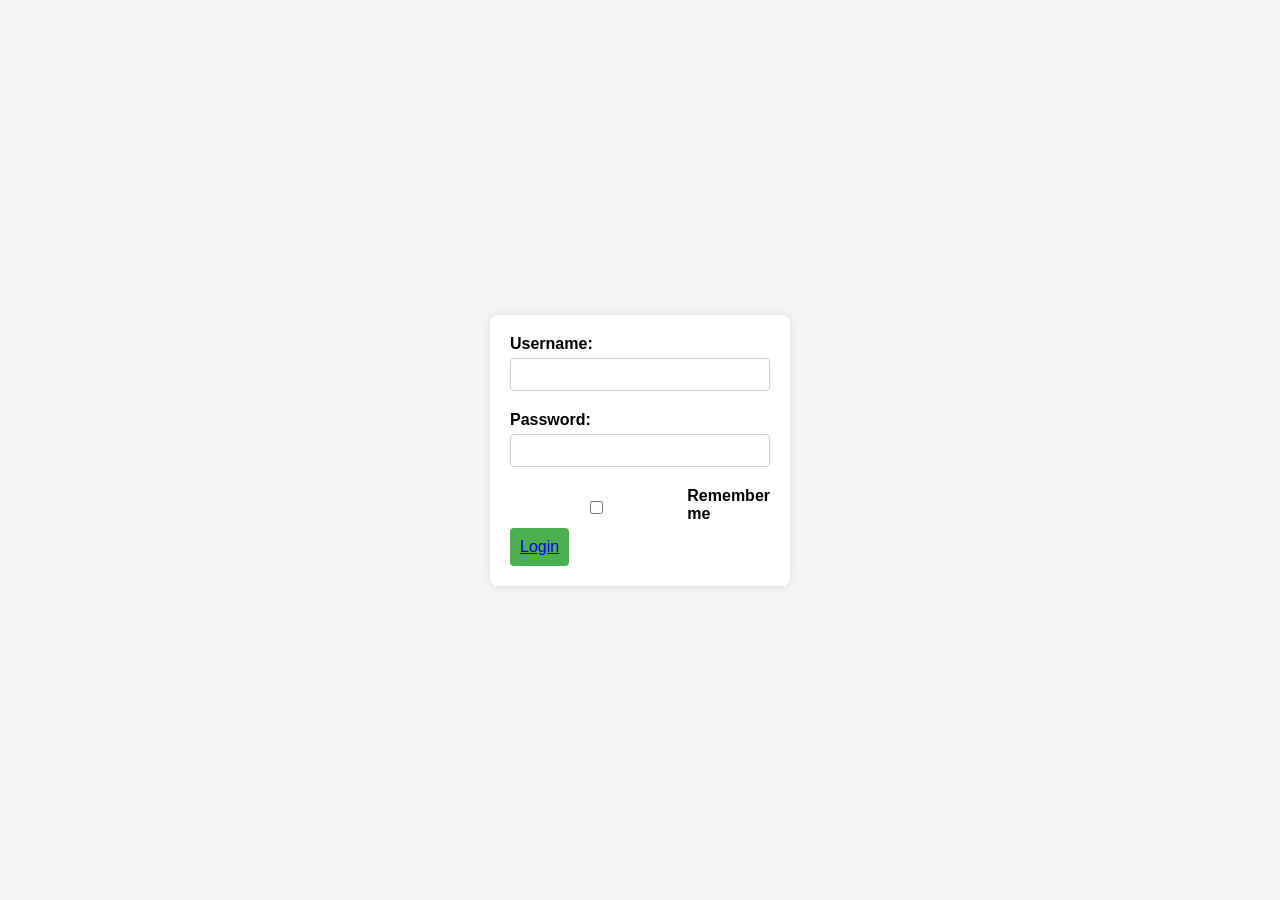
<file: loginasdoc.html>
<!DOCTYPE html>
<html lang="en">
<head>
    <meta charset="UTF-8">
    <meta name="viewport" content="width=device-width, initial-scale=1.0">
    <title>Login Page</title>
    <style>
        body {
            font-family: Arial, sans-serif;
            background-color: #f4f4f4;
            margin: 0;
            padding: 0;
            display: flex;
            justify-content: center;
            align-items: center;
            height: 100vh;
        }

        .login-container {
            background-color: #fff;
            box-shadow: 0 0 10px rgba(0, 0, 0, 0.1);
            border-radius: 8px;
            overflow: hidden;
            width: 300px;
        }

        .login-form {
            padding: 20px;
        }

        .form-group {
            margin-bottom: 20px;
        }

        label {
            display: block;
            font-weight: bold;
            margin-bottom: 5px;
        }

        input {
            width: 100%;
            padding: 8px;
            box-sizing: border-box;
            border: 1px solid #ccc;
            border-radius: 4px;
        }

        .login-button {
            background-color: #4caf50;
            color: #fff;
            padding: 10px;
            border: none;
            border-radius: 4px;
            cursor: pointer;
            font-size: 16px;
        }

        .checkbox-container {
            display: flex;
            align-items: center;
            margin-top: 10px;
        }

        .checkbox-label {
            margin-left: 5px;
        }
    </style>
</head>
<body>

<div class="login-container">
    <form class="login-form">
        <div class="form-group">
            <label for="username">Username:</label>
            <input type="text" id="username" name="username" required>
        </div>

        <div class="form-group">
            <label for="password">Password:</label>
            <input type="password" id="password" name="password" required>
        </div>

        <div class="checkbox-container">
            <input type="checkbox" id="remember" name="remember">
            <label class="checkbox-label" for="remember">Remember me</label>
        </div>

        <a href="dashboardasdoc.html"><div><button class="login-button"><a href="dashboardasdoc.html">Login</button></div></a>
    </form>
</div>

</body>
</html>
</file>
